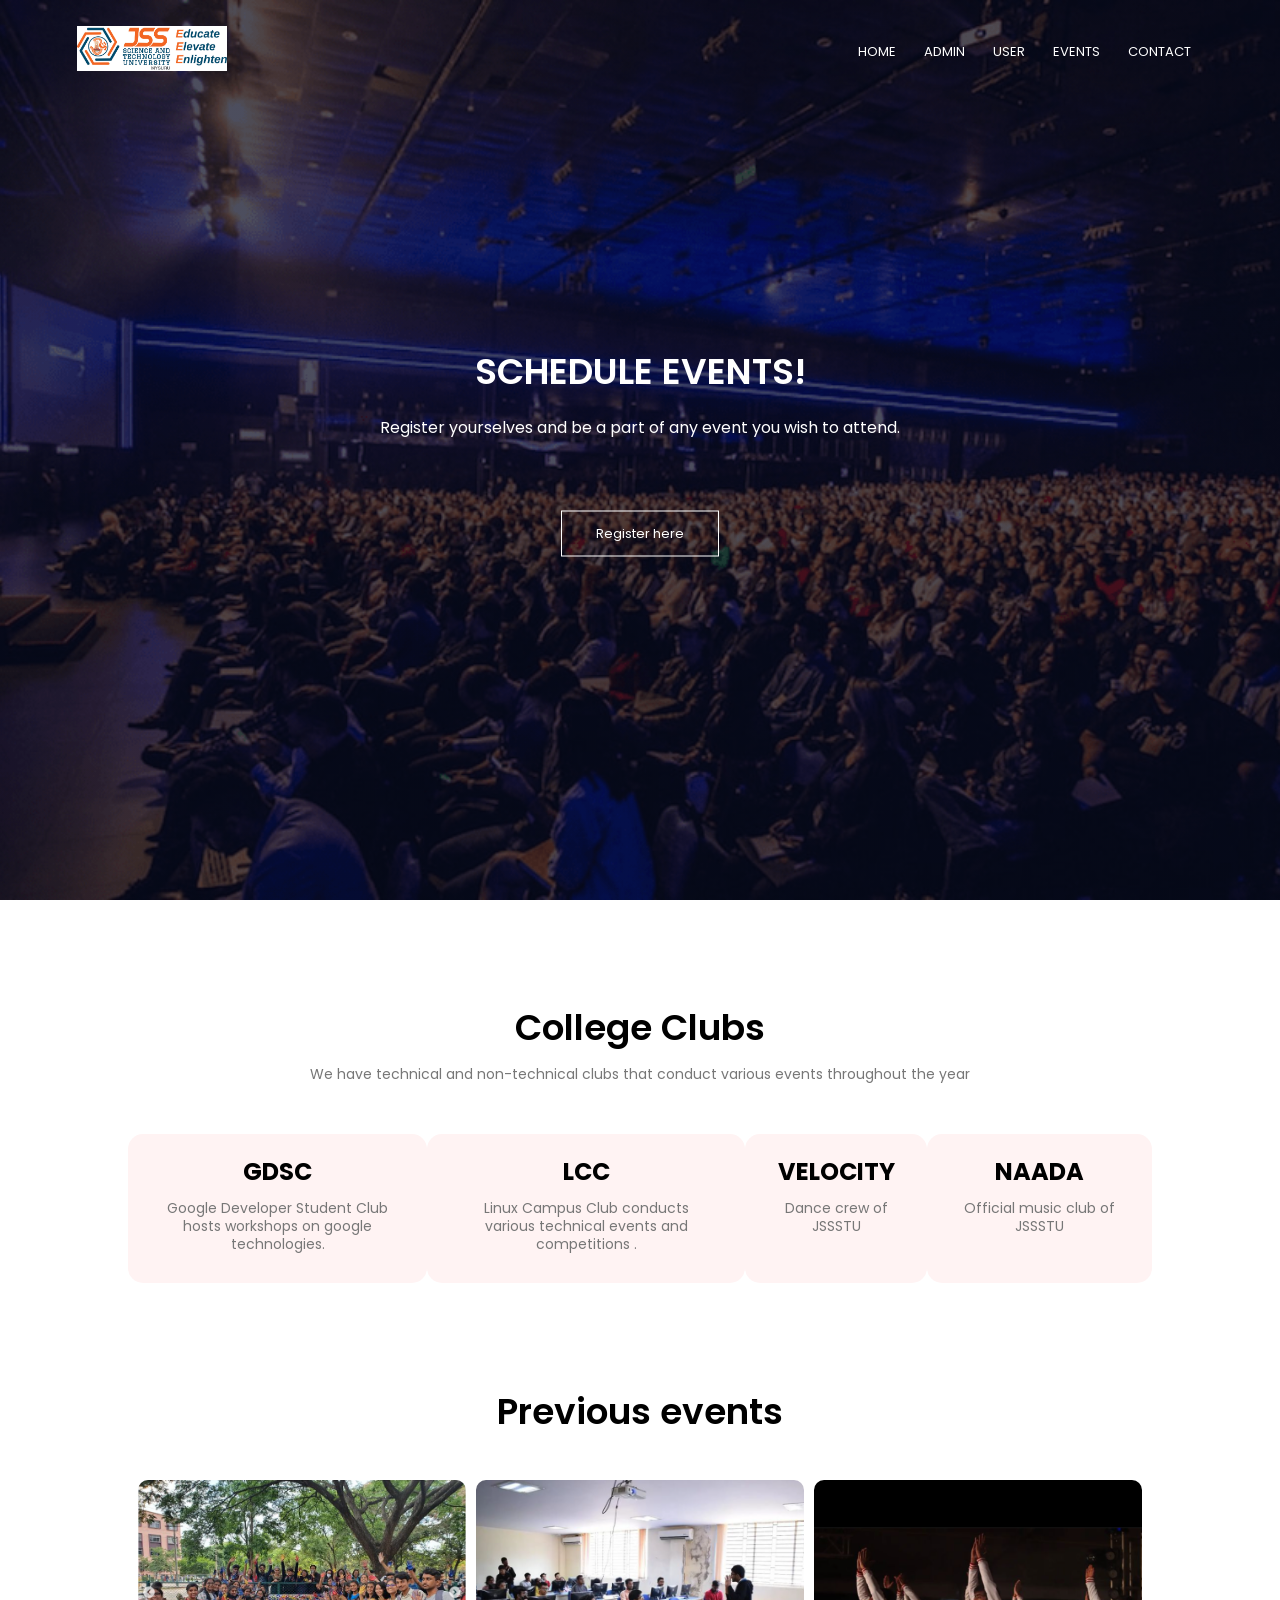
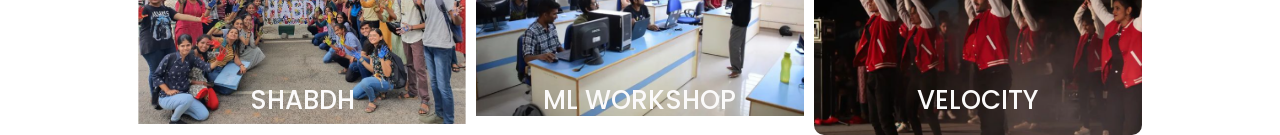
<file: dbms/index.html>
<!DOCTYPE html>
<html>
    <head>
        <meta name ="viewport" content="with=device-width, initial-scale=1.0">
        <title>eventsJSSSTU</title>
        <link rel="stylesheet" href="style.css">
        <link rel="preconnect" href="https://fonts.googleapis.com">
        <link rel="preconnect" href="https://fonts.gstatic.com" crossorigin>
        <link href="https://fonts.googleapis.com/css2?family=Poppins:wght@200;300;400;600;700&display=swap" rel="stylesheet">
    </head>
    
    <body>
        <!-- style="background-image: url('frontpage.png'); background-size: cover; background-position: center; background-repeat: no-repeat;" -->
        
        <section class="header">
        <nav>
            <a href="index.html"><img src="images/logo.jpg" ></a>
                <div class="nav-links">
                  <ul>
                    <li><a href="">HOME</a></li>
                    <li><a href="">ADMIN</a></li>
                    <li><a href="">USER</a></li>
                    <li><a href="">EVENTS</a></li>
                    <li><a href="">CONTACT</a></li>
                  </ul>
                </div>
        </nav>
    <div class="test-box">
        <h1>SCHEDULE EVENTS!</h1>
        <p>Register yourselves and be a part of any event you wish to attend.</p>
        <a href=""class="hero-btn">Register here</a>
    </div>


       </section>
      <!----CLUBS---->

      <section class="clubs">
        <h1>College Clubs</h1>
        <p>We have technical and non-technical clubs that conduct various events throughout the year</p>
       <div class="row">
        <div class="EVENTScolumn">
        <h2>GDSC</h2>
        <p>Google Developer Student Club <br>hosts workshops on google technologies. </p>
       </div>
       <div class="EVENTScolumn">
        <h2>LCC</h2>
        <p>Linux Campus Club conducts<br> various technical events and competitions .</p>
       </div><div class="EVENTScolumn">
        <h2>VELOCITY</h2>
        <p>Dance crew of JSSSTU </p>
       </div><div class="EVENTScolumn">
        <h2>NAADA</h2>
        <p>Official music club of JSSSTU</p>
       </div>

       </div>
    </section>


<!----previous events held----->

    <section class="previousEVENTS">
     <h1>Previous events</h1>

     <div class="row">
      <div class="events-column">
        <img src="images/shabdh.png">
        <div class="layer">
          <h3>SHABDH</h3>
        </div>
      </div>

      <div class="events-column">
        <img src="images/gdsc.png">
        <div class="layer">
          <h3>ML WORKSHOP</h3>
        </div>
      </div>

      <div class="events-column">
        <img src="images/velocity.png">
        <div class="layer">
          <h3>VELOCITY</h3>
        </div>
      </div>

     </div>

    </section>

 <!---clubs--->

 <!--<section class="clubs">
  <h4>COLLEGE CLUBS</h4>
   <div class="row">
    <div class="clubs-column ">
      <img src="">
    </div>
   </div>
 </section>*/-->

    </body>
</html>
</file>
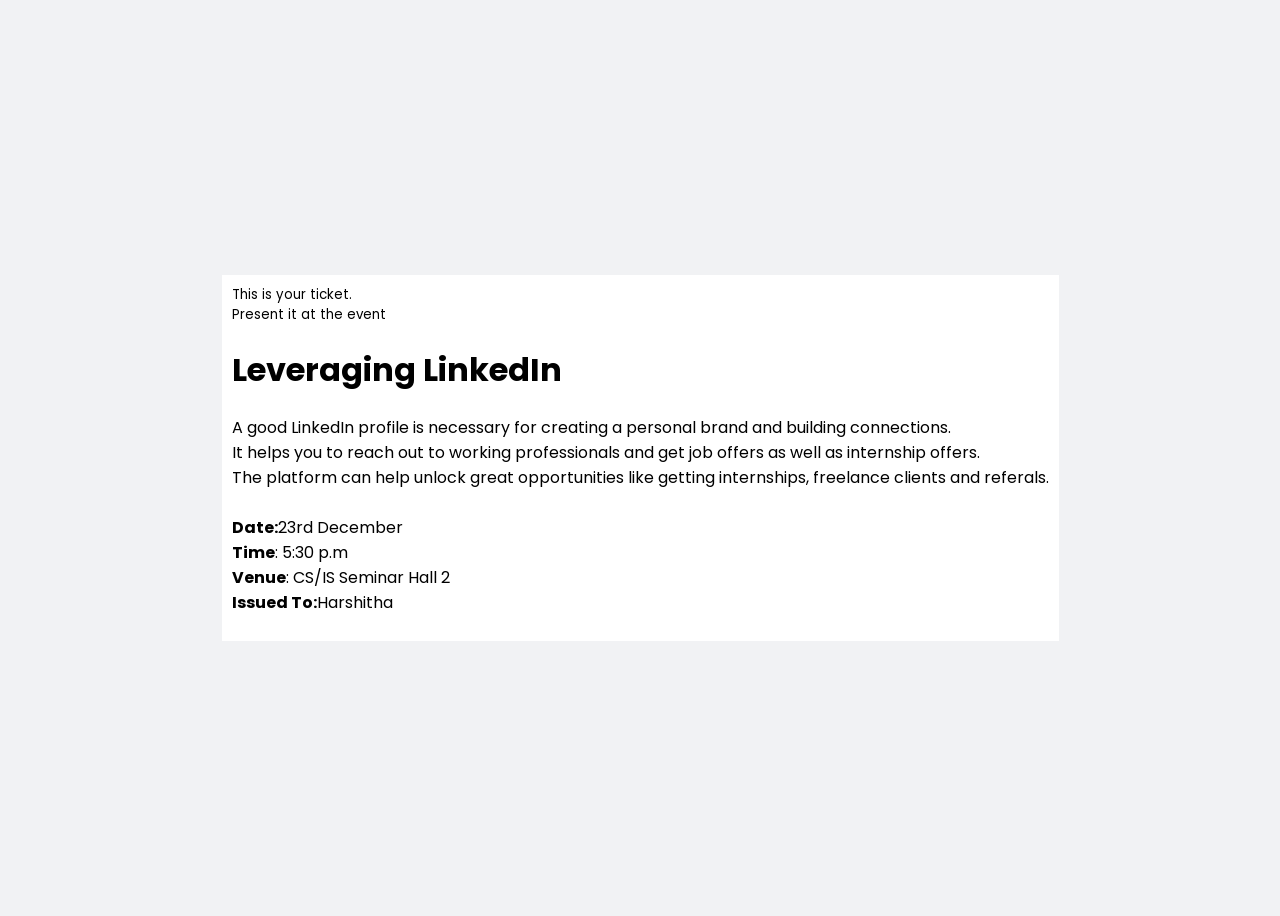
<file: report1.html>
<!DOCTYPE html>
<head>
    <meta charset="UTF-8" />  
    <meta http-equiv="X-UA-Compatible" content="IE=edge" />
    <meta name="viewport" content="width=device-width, initial-scale=1.0" />

    <link rel="stylesheet" href="report1.css" />
</head>
<body>
    <div class="box">  
        
            <div class="field" style="background-color: white; color:black; padding: 10px;">
            <div class="begin" style="font-size:smaller">This is your ticket.<br>Present it at the event</div>
            <h1>Leveraging LinkedIn</h1>
            <p>   A good LinkedIn profile is necessary for creating a personal brand
                and building connections.<br />
                It helps you to reach out to working professionals and get job
                offers as well as internship offers.<br>
                The platform can help unlock great opportunities like getting
                internships, freelance clients and referals.<br><br><b>Date:</b>23rd December<br/>
                <b>Time</b>: 5:30 p.m<br />
                <b>Venue</b>: CS/IS Seminar Hall 2<br>
                <b>Issued To:</b>Harshitha</p>

        </div>
</body>
</file>
<file: dbms/style.css>
*{
  margin: 0;
  padding: 0;
  font-family: 'Poppins', sans-serif;
}
 .header{
    min-height: 100vh;
    width: 100%;
    background-image: linear-gradient(
      to bottom,
      rgba(4, 9,30, 0.7),
      rgba(4, 9,30, 0.7)
    ), url(images/frontpage.png);
  
  /* Global values */
  background-position: center;
  background-size: cover;
  position: relative;
 }
 nav{
  display:flex;
  padding: 2% 6%;
  justify-content:space-between;
  align-items:center;
 }
 nav img{
   width:150px;
 }
 .nav-links{
  flex:1;
  text-align:right;
 }
 .nav-links ul li{
  list-style:none;
  display:inline-block;
  padding:8px 12px;
  position:relative;
 }
 .nav-links ul li a{
   color: #fff;
   text-decoration: none;
   font-size: 13px;
 }
 .nav-links ul li::after{
  content:'';
  width:0%;
  height: 2px;
  background: #f44336;
  display:block;
  margin:auto;
 }
 .nav-links ul li:hover::after{
  width:100%;

 }
 .test-box{
  width:90%;
  color: #fff;
  position: absolute;
  top:50%;
  left: 50%;
  transform: translate(-50%,-50%);
  text-align:center;
  
 }

 .test-box{
  font-size: 47px;
 }
 .test-box p{
  margin: 10px 0 40px;
  font-size: 16px;
  color: #fff;
 }
 .hero-btn{
  display: inline-block;
  text-decoration: none;
  color: #fff;
  border: 1px solid #fff;
  padding:12px 34px;
  font-size: 13px;
  background: transparent;
  position:relative;
  cursor: pointer;
 }
 
.hero-btn:hover{
  border: 1px solid #f44336;
  background: #f44336;
  transition: 1s;
}

/*----clubs----*/
.clubs{
  width: 80%;
  margin: auto;
  text-align: center;
  padding-top: 100px;
}

h1{
  font-size: 36px;
  font-weight: 600;
}
p{
  color:#777;
  font-size:14px;
  font-weight: 400;
  line-height: 18px;
  padding: 10px;
}

.row{
  margin-top: 4%;
  display:flex;
  justify-content: space-evenly;
}

.EVENTScolumn{
  flex: basis 31%;
  background: #fff3f3;
  border-radius: 15px;
  margin-bottom: 5%;
  padding: 20px 12px;
  box-sizing: border-box;
  transition: 0.5s;
}

h3{
  text-align: center;
  font-weight: 600;
  margin: 15px 0;
}

.EVENTScolumn:hover{
  box-shadow: 0 0 20px rgba(0,0,0,0.2);

}

/*     events held    */
.previousEVENTS{
  width: 80%;
  margin: auto;
  text-align: center;
  padding-top: 50px;
}
.events-column{
  flex-basis: 32%;
  border-radius: 10px;
  position: relative;
  overflow: hidden;
}

.events-column img{
  width: 100%;
  display: block;
}

.layer{
  background: transparent;
  height: 100%;
  width: 100%;
  position:absolute;
  top: 0;
  left: 0;
  transition: 1s;
}
.layer:hover{
  background: rgba(107, 97, 97, 0.99);
}
.layer h3{
  width: 100%;
  font-weight: 500;
  color: rgb(251, 250, 250);
  font-size: 26px;
  bottom: 0;
  left: 50%;
  transform: translateX(-50%);
  position: absolute;

}

.layer:hover h3{
  bottom: 42%;
  opacity: 1;
  
}

/* ----clubs-----*/

.clubs{
  width: 80%;
  margin: auto;
  text-align: center;
  padding-top: 100px;
}
</file>
<file: report1.css>
@import url('https://fonts.googleapis.com/css2?family=Poppins:wght@300;400;500;600;700&display=swap');
*{
    margin: 10;
    padding: 10;
    box-sizing: border-box;
    font-family: 'Poppins', sans-serif;
}

body{
    height: 100vh;
    display: flex;
    align-items: center;
    justify-content: center;
    background-color: #f1f2f4;
}
</file>
